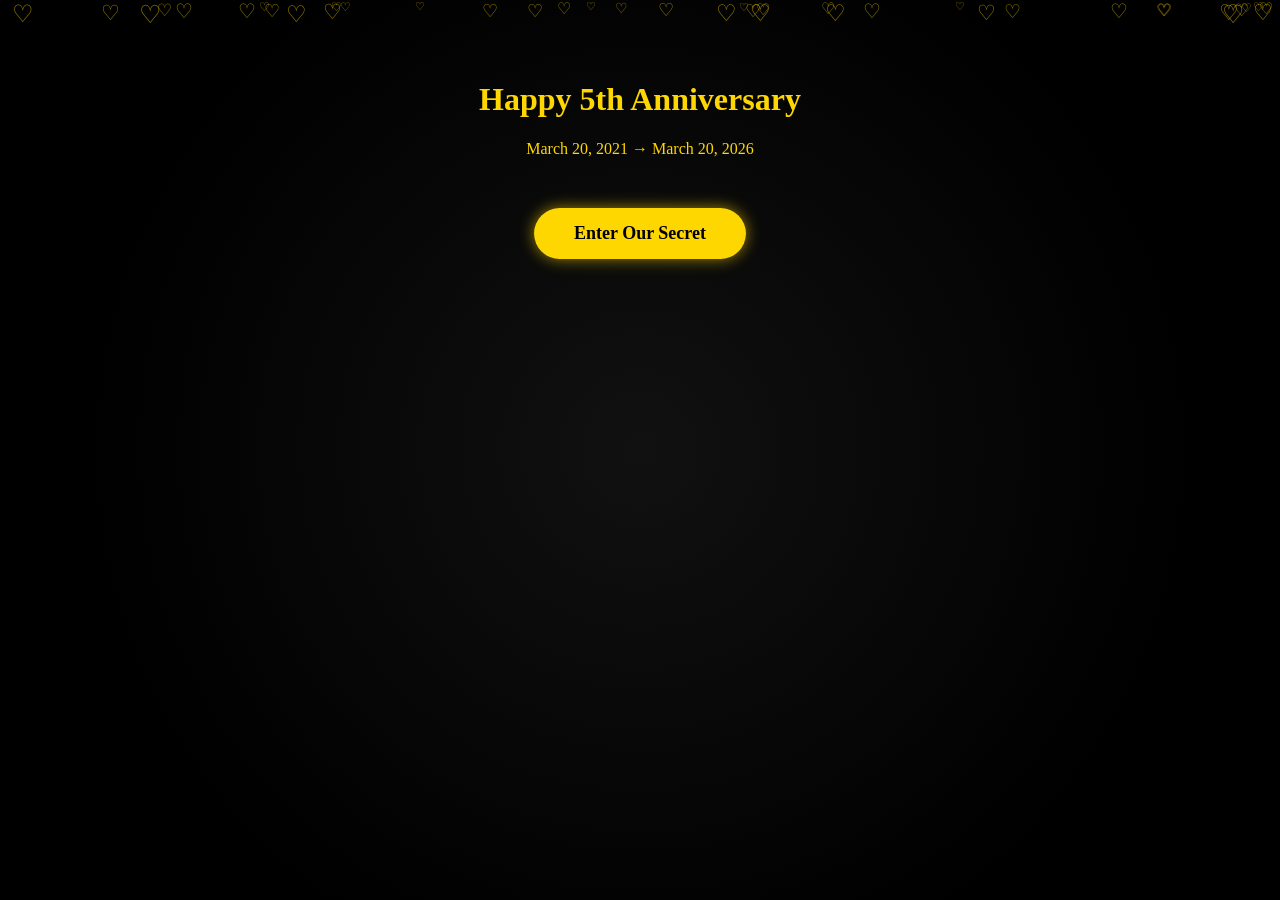
<file: index.html>
<!DOCTYPE html>
<html lang="en">
<head>
  <meta charset="UTF-8">
  <meta name="viewport" content="width=device-width, initial-scale=1.0">
  <title>Our 5 Years ❤️</title>
  <link rel="stylesheet" href="style.css">
</head>

<body>

  <!-- 背景ハート -->
  <div class="heart-background"></div>

  <div class="container">
    <div class="hero">
      <h1>Happy 5th Anniversary</h1>
      <p>March 20, 2021 → March 20, 2026</p>
      <h2 id="countdown"></h2>
      <a href="secret.html" class="btn">Enter Our Secret</a>
    </div>
  </div>

  <script src="script.js"></script>

</body>
</html>
</file>
<file: style.css>
body {
	margin: 0;
	padding: 0;
	background: radial-gradient(circle at center, #111 0%, #000 70%);
	color: gold;
	font-family: 'Georgia', serif;
	text-align: center;

	min-height: 100vh;
	overflow-x: hidden;
}

/* Container */
.container {
	max-width: 1000px;
	margin: 0 auto;
	padding: 60px 20px;
}

.hidden {
	display: none;
}

input {
	padding: 10px;
	width: 60%;
	border-radius: 10px;
	border: none;
}

/* ===== ボタンデザイン ===== */
.btn {
	display: inline-block;
	margin-top: 30px;
	padding: 15px 40px;
	font-size: 18px;
	font-weight: bold;
	text-decoration: none;

	background: linear-gradient(45deg, gold, #ffd700);
	color: black;

	border-radius: 50px;
	box-shadow: 0 0 15px rgba(255, 215, 0, 0.6);
	transition: all 0.3s ease;
}

.btn:hover {
	background: white;
	transform: scale(1.1);
	box-shadow: 0 0 30px gold;
}

button {
	padding: 10px 20px;
	border-radius: 20px;
	border: none;
	background: gold;
	cursor: pointer;
}

button:hover {
	background: white;
}

.title {
	font-size: 3rem;
}

/* Year */
.year {
	margin: 60px 0;
}

/* Gallery */
.gallery {
	display: flex;
	justify-content: center;
	gap: 20px;
	flex-wrap: wrap;
}

.photo {
	width: 200px;
	border-radius: 15px;
	box-shadow: 0 0 20px rgba(255, 215, 0, 0.5);
	cursor: pointer;
	transition: transform 0.4s ease;
}

.photo:hover {
	transform: scale(1.1);
}

/* Modal */
#modal {
	display: none;
	position: fixed;
	z-index: 10;
	padding-top: 100px;
	left: 0;
	top: 0;
	width: 100%;
	height: 100%;
	background: rgba(0, 0, 0, 0.9);
}

#modalImg {
	width: 60%;
	border-radius: 20px;
}

#close {
	position: absolute;
	top: 30px;
	right: 50px;
	font-size: 40px;
	cursor: pointer;
}

/* Floating Hearts */
.heart-background {
	position: fixed;
	top: 0;
	left: 0;
	width: 100%;
	height: 100%;
	z-index: -1;
}

.heart {
	position: absolute;
	color: gold;
	font-size: 14px;
	animation: floatUp linear infinite;
	opacity: 0.6;
}

@keyframes floatUp {
	0% {
		transform: translateY(100vh);
		opacity: 0;
	}

	20% {
		opacity: 1;
	}

	100% {
		transform: translateY(-10vh);
		opacity: 0;
	}
}

.footer-nav {
	position: fixed;
	bottom: 0;
	left: 0;
	width: 100%;
	background: black;
	display: flex;
	justify-content: space-around;
	padding: 15px 0;
	border-top: 2px solid gold;
	z-index: 1000;
}

.footer-nav div {
	color: gold;
	cursor: pointer;
	font-weight: bold;
	transition: 0.3s;
}

.footer-nav div:hover {
	color: white;
	transform: scale(1.1);
}

/* セクション余白（フッターに隠れないように） */
.section {
	padding-bottom: 120px;
}

/* ===== Footer Luxury Style ===== */
/* ===== Footer 初期状態 ===== */
/*.footer-nav {*/
/*  position: fixed;*/
/*  bottom: 0;*/
/*  left: 0;*/
/*  width: 100%;*/


/*  background: linear-gradient(45deg, gold, #ffd700);*/
/*  padding: 15px 0;*/


/*  display: flex;*/
/*  justify-content: space-around;*/

/*  transform: translateY(100%);*/
/*  opacity: 0;*/
/*  transition: all 0.8s ease;*/
/*}*/

/* 表示状態 */
/*.footer-nav.show {*/
/*  transform: translateY(0);*/
/*  opacity: 1;*/
/*}*/

/* フッターボタン */
/*.footer-nav button {*/
/*  background: black;*/
/*  color: gold;*/
/*  border: 2px solid gold;*/
/*}*/

/*.footer-nav button:hover {*/
/*  background: gold;*/
/*  color: black;*/
/*}*/
/* ===== フッター（スライド） ===== */
.footer-nav {
	position: fixed;
	bottom: 0;
	left: 0;
	width: 100%;
	background: linear-gradient(45deg, gold, #ffd700);
	padding: 15px 0;
	display: flex;
	justify-content: space-around;

	transform: translateY(100%);
	opacity: 0;
	transition: all 0.8s ease;
}

.footer-nav.show {
	transform: translateY(0);
	opacity: 1;
}

.footer-nav div {
	color: black;
	/* ← 最初から黒文字 */
	font-weight: bold;
	cursor: pointer;
	transition: 0.3s;
}

.footer-nav div:hover {
	transform: scale(1.15);
}

/*.footer-nav {*/
/*  position: fixed;*/
/*  bottom: 20px;*/
/*  left: 50%;*/
/*  transform: translateX(-50%);*/
/*  width: 90%;*/
/*  max-width: 800px;*/

/*  display: flex;*/
/*  justify-content: space-around;*/
/*  padding: 15px 10px;*/

/*  background: linear-gradient(45deg, gold, #ffd700);*/
/*  border-radius: 50px;*/

/*  box-shadow: 0 0 25px rgba(255,215,0,0.6);*/
/*  z-index: 1000;*/
/*}*/

/*.footer-nav div {*/
/*  color: black;*/
/*  font-weight: bold;*/
/*  cursor: pointer;*/
/*  transition: all 0.3s ease;*/
/*}*/

/*.footer-nav div:hover {*/
/*  color: white;*/
/*  transform: scale(1.15);*/
/*  text-shadow: 0 0 10px white;*/
/*}*/
.envelope-container {
	display: flex;
	justify-content: center;
	gap: 20px;
	margin-top: 30px;
}

.envelope {
	font-size: 50px;
	cursor: pointer;
	transition: 0.3s;
}

.envelope:hover {
	transform: scale(1.2);
}

/* カード */
.memory-card {
	width: 250px;
	height: 300px;
	perspective: 1000px;
	margin: 30px auto;
}

.card-inner {
	position: relative;
	width: 100%;
	height: 100%;
	transition: transform 0.8s;
	transform-style: preserve-3d;
}

.memory-card.flip .card-inner {
	transform: rotateY(180deg);
}

.card-front,
.card-back {
	position: absolute;
	width: 100%;
	height: 100%;
	backface-visibility: hidden;
	border-radius: 20px;
	overflow: hidden;
}

.card-front img {
	width: 100%;
	height: 100%;
	object-fit: cover;
}

.card-back {
	background: white;
	color: black;
	display: flex;
	align-items: center;
	justify-content: center;
	padding: 20px;
	transform: rotateY(180deg);
}

/*① 封筒開封アニメーション*/
.envelope {
	font-size: 60px;
	cursor: pointer;
	transition: transform 0.4s;
	position: relative;
}

.envelope.open {
	animation: openEnvelope 0.8s forwards;
}

@keyframes openEnvelope {
	0% {
		transform: scale(1) rotate(0deg);
	}

	50% {
		transform: scale(1.3) rotate(-10deg);
	}

	100% {
		transform: scale(0);
		opacity: 0;
	}
}

/*✅ ② 写真ふわっと浮き上がる*/
.memory-card {
	width: 250px;
	height: 300px;
	perspective: 1000px;
	margin: 30px auto;
	animation: floatIn 1s ease forwards;
}

@keyframes floatIn {
	0% {
		transform: translateY(50px);
		opacity: 0;
	}

	100% {
		transform: translateY(0);
		opacity: 1;
	}
}

/*✅ ③ 裏返し時キラキラ*/
.memory-card.flip {
	box-shadow: 0 0 40px gold;
	animation: sparkle 0.6s ease;
}

@keyframes sparkle {
	0% {
		box-shadow: 0 0 10px gold;
	}

	50% {
		box-shadow: 0 0 60px white;
	}

	100% {
		box-shadow: 0 0 30px gold;
	}
}

/*playlist*/
#playlist button {
	width: 80%;
	padding: 12px;
	font-size: 16px;
	margin-bottom: 20px;
}
/* ===== Family Card ===== */
#family .card {
  width: 260px;
  height: 320px;
  margin: 30px auto;
  animation: floatInFamily 1.2s ease forwards;
}

@keyframes floatInFamily {
  0% {
    transform: translateY(60px) scale(0.9);
    opacity: 0;
  }
  100% {
    transform: translateY(0) scale(1);
    opacity: 1;
  }
}

/* Family専用キラキラ */
#family .card.flip {
  box-shadow: 0 0 40px #87CEFA;
  animation: familySparkle 0.8s ease;
}

@keyframes familySparkle {
  0% { box-shadow: 0 0 10px #87CEFA; }
  50% { box-shadow: 0 0 70px white; }
  100% { box-shadow: 0 0 40px #87CEFA; }
}
.family-star {
  position: fixed;
  font-size: 20px;
  animation: starFloat 2s linear forwards;
  pointer-events: none;
}

@keyframes starFloat {
  0% {
    transform: translateY(0) scale(1);
    opacity: 1;
  }
  100% {
    transform: translateY(-200px) scale(1.5);
    opacity: 0;
  }
}
</file>
